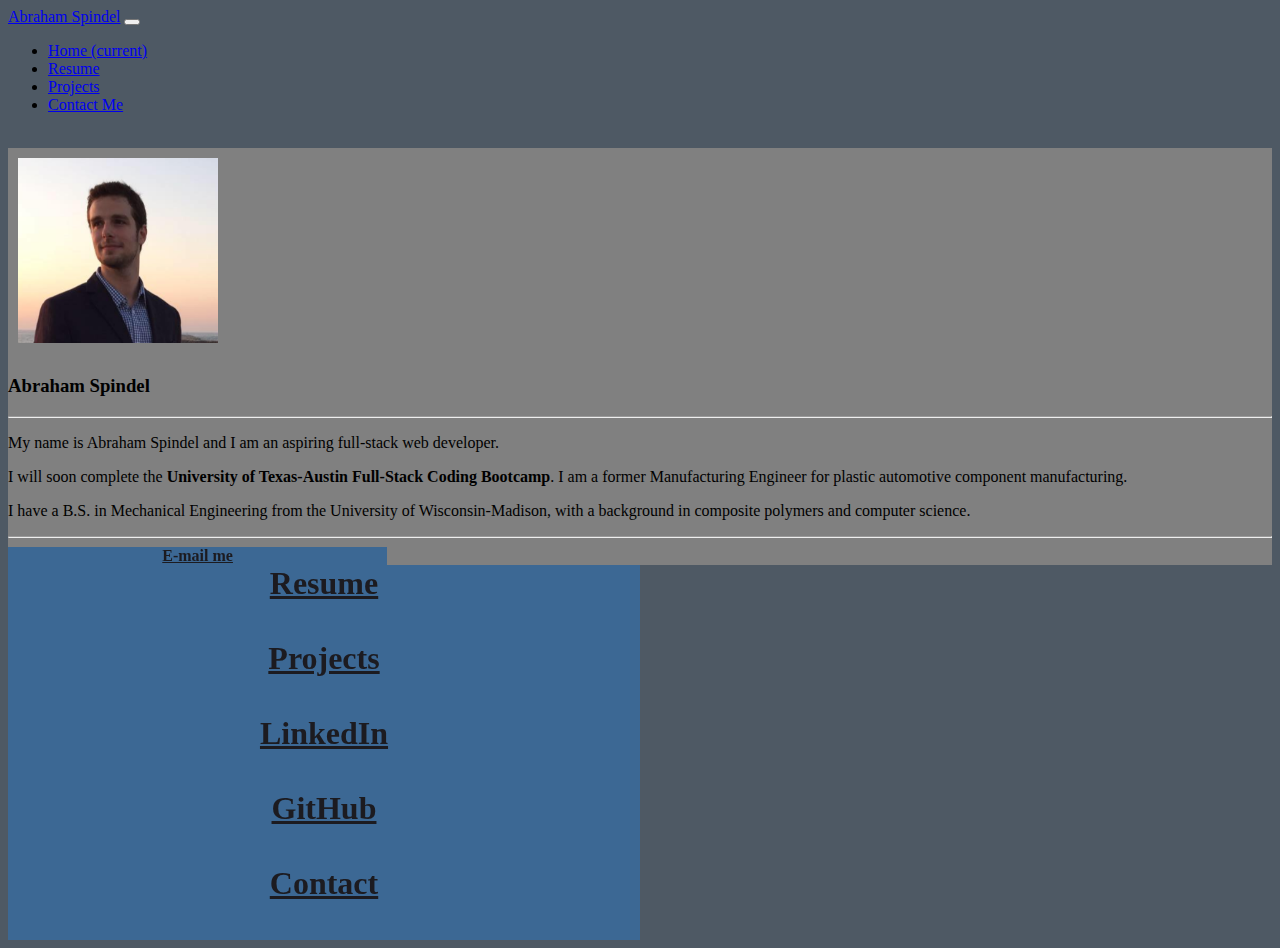
<file: index.html>
<!DOCTYPE html>
<html lang="en">

<head>
    <!-- Set character set, Title webpage, link to local CSS, and link to Bootstrap -->
    <meta charset="UTF-8" />
    <title>Abraham Spindel</title>
    <link rel="stylesheet" href="https://stackpath.bootstrapcdn.com/bootstrap/4.5.0/css/bootstrap.min.css"
        integrity="sha384-9aIt2nRpC12Uk9gS9baDl411NQApFmC26EwAOH8WgZl5MYYxFfc+NcPb1dKGj7Sk" crossorigin="anonymous">
    <link rel="stylesheet" href="./assets/css/style.css">
    <meta name="viewport" content="width=device-width, initial-scale=1">
</head>

<body>
    <nav class="navbar navbar-expand-lg navbar-dark bg-dark ">
        <div class="col-md-6">
            <a class="navbar-brand" href="./index.html">Abraham Spindel</a>
            <button class="navbar-toggler" type="button" data-toggle="collapse" data-target="#navbarSupportedContent"
                aria-controls="navbarSupportedContent" aria-expanded="false" aria-label="Toggle navigation">
                <span class="navbar-toggler-icon"></span>
            </button>
        </div>

        <div class="col-md-6 float-right">
            <div class="collapse navbar-collapse float-right" id="navbarSupportedContent">
                <ul class="navbar-nav navbar-right">
                    <li class="nav-item active">
                        <a class="nav-link" href="./index.html">Home <span class="sr-only">(current)</span></a>
                    </li>
                    <li class="nav-item">
                        <a class="nav-link" href="./pages/Resume.html">Resume</a>
                    </li>
                    <li class="nav-item">
                        <a class="nav-link" href="./pages/Projects.html">Projects</a>
                    </li>
                    <li class="nav-item ">
                        <a class="nav-link" href="./pages/Contact.html">Contact Me</a>
                    </li>
                </ul>
            </div>
        </div>
    </nav>
    <br>
    <div class="container">
        <div class="row">
            <div class="col-md-6">
                <div class="card" style="width: 100%;">
                    <img id="profile-pic" src="./assets/images/my-face.PNG" class="card-img-top" alt="...">
                    <div class="card-body">
                        <h3 class="card-title">Abraham Spindel</h3>
                        <hr>
                        <p class="card-text">
                            My name is Abraham Spindel and I am an aspiring full-stack web developer.</p>
                        <p>
                            I will soon complete the
                            <strong>University of Texas-Austin Full-Stack Coding Bootcamp</strong>. I am a former
                            Manufacturing Engineer for plastic automotive component manufacturing.
                        </p>
                        <p>I have a B.S. in
                            Mechanical
                            Engineering from the University of Wisconsin-Madison, with a background in composite
                            polymers and computer science.
                        </p>

                        <hr>

                        <div class="row">
                            <a href="mailto:AbrahamSpindel@gmail.com" id="email-me-button"
                                class="btn hvr-grow email-me-button">E-mail me</a>
                        </div>
                    </div>
                </div>
            </div>

            <!-- Links to rest of website, right half of this row -->

            <aside class="col-md-6">


                <div class="row my-4">
                    <a class="btn  link-button hvr-grow" href="./pages/Resume.html">Resume</a>

                </div>
                <div class="row my-4">
                    <a class="btn  link-button hvr-grow" href="./pages/Projects.html">Projects</a>

                </div>
                <div class="row my-4">
                    <a class="btn  link-button hvr-grow" href="https://www.linkedin.com/in/abrahamspindel/"
                        target="_blank">LinkedIn</a>

                </div>
                <div class="row my-4">
                    <a class="btn  link-button hvr-grow" href="https://github.com/abraspin" target="_blank">GitHub</a>
                </div>
                <div class="row my-4">
                    <a class="btn  link-button hvr-grow" href="./pages/Contact.html" target="_blank">Contact</a>
                </div>
            </aside>
        </div>
    </div>



    <script src="https://code.jquery.com/jquery-3.5.1.slim.min.js"
        integrity="sha384-DfXdz2htPH0lsSSs5nCTpuj/zy4C+OGpamoFVy38MVBnE+IbbVYUew+OrCXaRkfj"
        crossorigin="anonymous"></script>
    <script src="https://cdn.jsdelivr.net/npm/popper.js@1.16.0/dist/umd/popper.min.js"
        integrity="sha384-Q6E9RHvbIyZFJoft+2mJbHaEWldlvI9IOYy5n3zV9zzTtmI3UksdQRVvoxMfooAo"
        crossorigin="anonymous"></script>
    <script src="https://stackpath.bootstrapcdn.com/bootstrap/4.5.0/js/bootstrap.min.js"
        integrity="sha384-OgVRvuATP1z7JjHLkuOU7Xw704+h835Lr+6QL9UvYjZE3Ipu6Tp75j7Bh/kR0JKI"
        crossorigin="anonymous"></script>

</body>

</html>
</file>
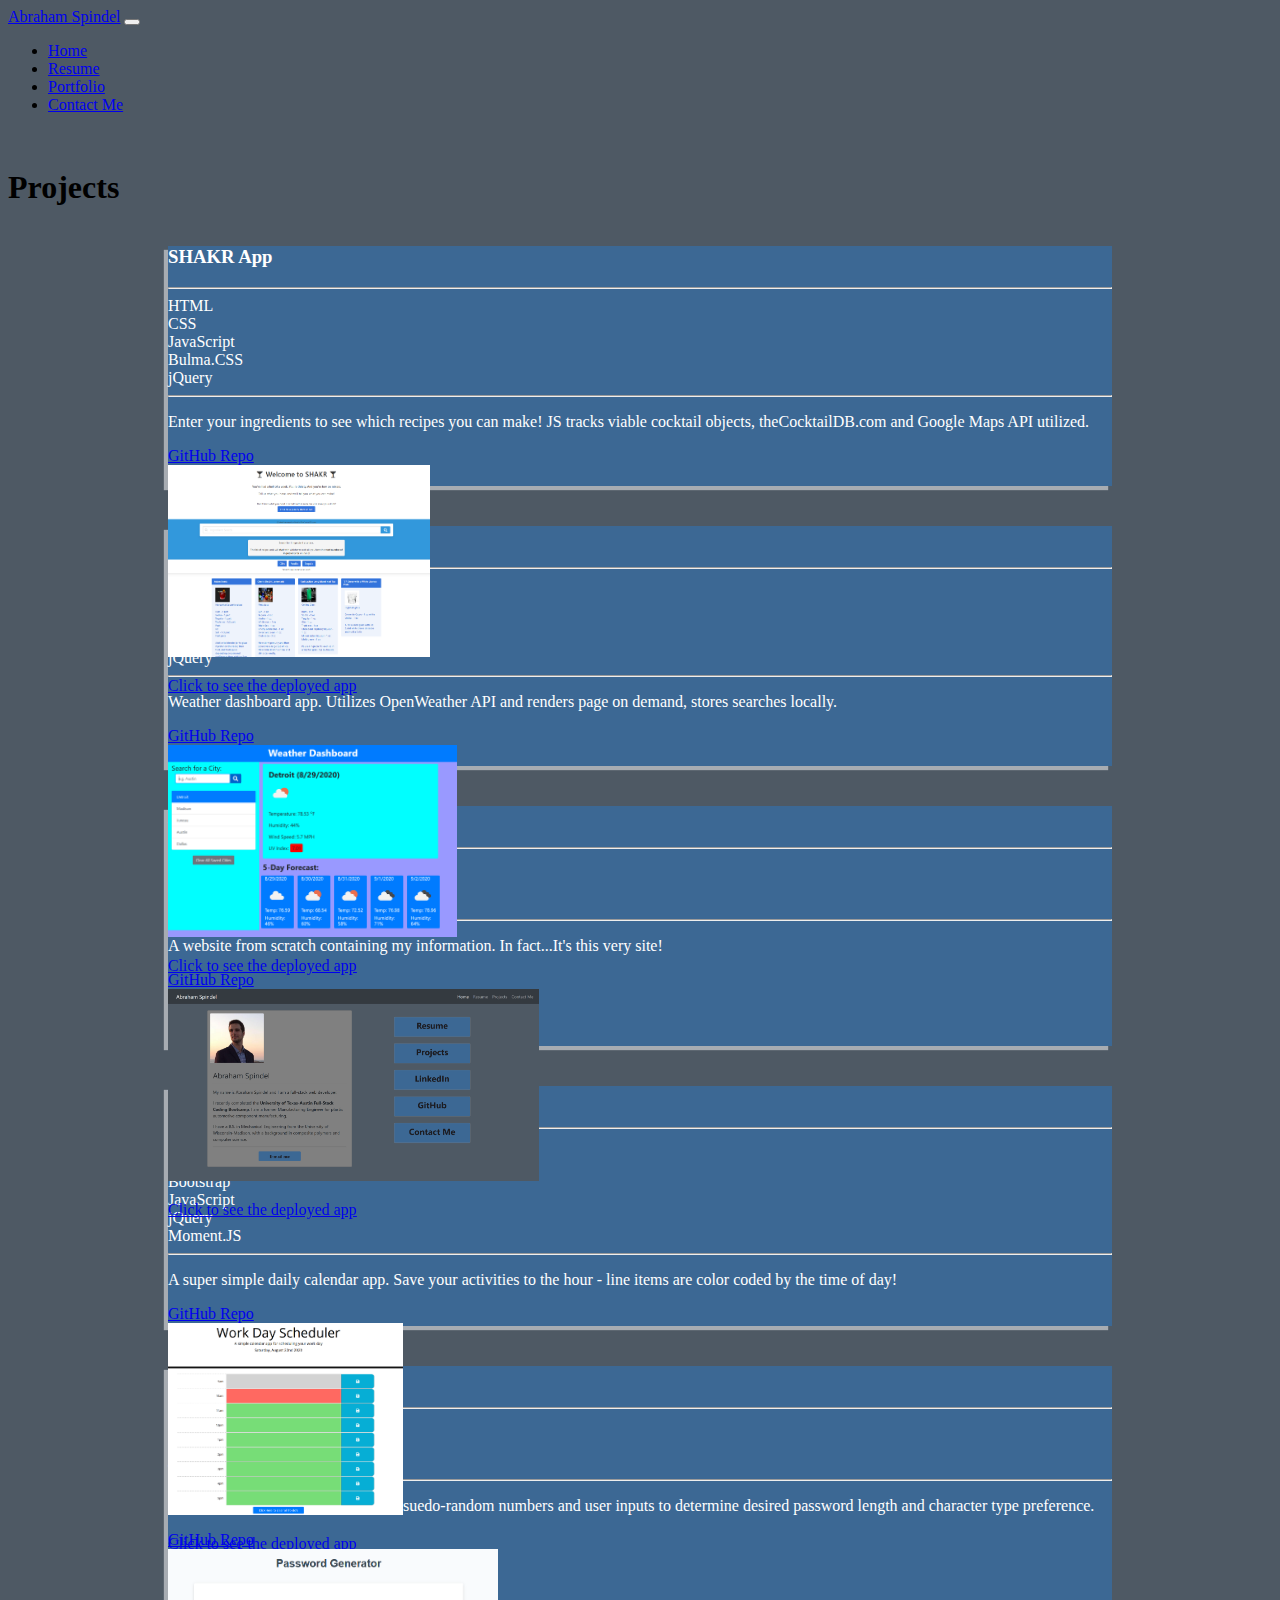
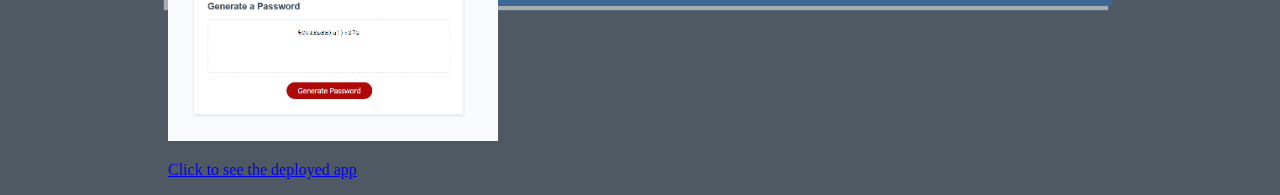
<file: pages/Portfolio.html>
<!DOCTYPE html>
<html lang="en">

<head>
    <!-- Set character set, Title webpage, link to local CSS, and link to Bootstrap -->
    <meta charset="UTF-8" />
    <title>Portfolio Page</title>
    <link rel="stylesheet" href="https://stackpath.bootstrapcdn.com/bootstrap/4.5.0/css/bootstrap.min.css"
        integrity="sha384-9aIt2nRpC12Uk9gS9baDl411NQApFmC26EwAOH8WgZl5MYYxFfc+NcPb1dKGj7Sk" crossorigin="anonymous">
    <link rel="stylesheet" href="https://maxcdn.bootstrapcdn.com/font-awesome/4.4.0/css/font-awesome.min.css">
    <link rel="stylesheet" href="../assets/css/style.css">
    <meta name="viewport" content="width=device-width, initial-scale=1">
</head>

<body>
    <!-- Navigation Bar, containing links to Home page, Resume page, Portfolio page, and contact me page -->
    <nav class="navbar navbar-expand-lg navbar-dark bg-dark">
        <div class="col-md-6">
            <a class="navbar-brand" href="../index.html">Abraham Spindel</a>
            <button class="navbar-toggler" type="button" data-toggle="collapse" data-target="#navbarSupportedContent"
                aria-controls="navbarSupportedContent" aria-expanded="false" aria-label="Toggle navigation">
                <span class="navbar-toggler-icon"></span>
            </button>
        </div>
        <!-- Navigation menu items -->
        <div class="col-md-6">
            <div class="collapse navbar-collapse float-right" id="navbarSupportedContent">
                <ul class="navbar-nav mr-auto">
                    <li class="nav-item ">
                        <a class="nav-link" href="../index.html">Home <span class="sr-only">(current)</span></a>
                    </li>
                    <li class="nav-item">
                        <a class="nav-link" href="Resume.html">Resume</a>
                    </li>
                    <li class="nav-item active">
                        <a class="nav-link" href="./portfolio.html">Portfolio</a>
                    </li>
                    <li class="nav-item ">
                        <a class="nav-link" href="./Contact.html">Contact Me</a>
                    </li>
                </ul>
            </div>
        </div>
    </nav>


    <br>

    <!-- The whole content is wrapped in the container for styling and centering on the page -->
    <section class="container-fluid  ">
        <!-- Project page title  -->
        <div class="row">
            <h1 class="text-light text-center mx-auto">Projects</h1>
        </div>

        <!-- Jumbotron style card for project - SHAKR -->
        <section style="box-shadow:-4px 4px 1px 0px rgba(255,255,255,0.5)" class="jumbotron project-listing row py-3">
            <!-- left half of project listing  -->
            <div class="col-md-9">
                <div class="row">
                    <h3 class="mb-0">SHAKR App</h3>
                </div>
                <hr class="my-2 mr-5">
                <div class="row">
                    <div class="border px-1 m-1"> HTML </div>
                    <div class="border px-1 m-1"> CSS </div>
                    <div class="border px-1 m-1"> JavaScript </div>
                    <div class="border px-1 m-1"> Bulma.CSS </div>
                    <div class="border px-1 m-1"> jQuery </div>
                </div>
                <hr class="my-2 mr-5">
                <div class="row mr-2 project-description">
                    <p>
                        Enter your ingredients to see which recipes you can make! JS tracks viable cocktail objects,
                        theCocktailDB.com and Google Maps API utilized.
                    </p>
                </div>
                <div class="row ">
                    <a class="github-link" target=" _blank"
                        href="https://github.com/abraspin/Project-1-The-Silent-Marvels-/">
                        <div class="text-info rounded bg-dark  p-2 m-1"> GitHub Repo </div>
                    </a>
                </div>
            </div>
            <!-- right half of project listing - screenshot -->
            <div class="col-md-3 my-auto">
                <div class="row">
                    <!-- link to project page, link image -->
                    <div class="hvr-grow mx-auto ">
                        <a target="_blank" href="https://abraspin.github.io/Project-1-The-Silent-Marvels-/"><img
                                style="max-height:12rem" class=" project-link-pic border img-fluid"
                                src="../assets/images/SHAKR-screenshot.png" alt="SHAKR-app-link">
                            <div class="row deployed-app-link mx-auto ">
                                <p class="font-weight-bold mx-auto text-dark text-center my-0">Click to see the deployed
                                    app
                                </p>
                            </div>
                        </a>
                    </div>
                </div>
            </div>
        </section>

        <!-- Jumbotron style card for project - WEATHER DASHBOARD -->
        <section style="box-shadow:-4px 4px 1px 0px rgba(255,255,255,0.5)" class="jumbotron project-listing row py-3">
            <!-- left half of project listing  -->
            <div class="col-md-9">
                <div class="row">
                    <h3 class="mb-0">Weather Dashboard</h3>
                </div>
                <hr class="my-2 mr-5">
                <div class="row">
                    <div class="border px-1 m-1"> HTML </div>
                    <div class="border px-1 m-1"> CSS </div>
                    <div class="border px-1 m-1"> JavaScript </div>
                    <div class="border px-1 m-1"> Bootstrap </div>
                    <div class="border px-1 m-1"> jQuery </div>
                </div>
                <hr class="my-2 mr-5">
                <div class="row mr-2 project-description">
                    <p>
                        Weather dashboard app. Utilizes OpenWeather API and renders page on demand, stores searches
                        locally.
                    </p>
                </div>
                <div class="row ">
                    <a class="github-link" target=" _blank" href="https://github.com/abraspin/Weather-Dashboard/">
                        <div class="text-info rounded bg-dark  p-2 m-1"> GitHub Repo </div>
                    </a>
                </div>
            </div>
            <!-- right half of project listing - screenshot -->
            <div class="col-md-3 my-auto">
                <div class="row">
                    <!-- link to project page, link image -->
                    <div class="hvr-grow mx-auto ">
                        <a target="_blank" href="https://abraspin.github.io/Weather-Dashboard/"><img
                                style="max-height:12rem" class=" project-link-pic border img-fluid"
                                src="../assets/images/weather-dashboard-screenshot.png"
                                alt="weather-dashboard-app-link">
                            <div class="row deployed-app-link mx-auto ">
                                <p class="font-weight-bold mx-auto text-dark text-center my-0">Click to see the deployed
                                    app
                                </p>
                            </div>
                        </a>
                    </div>
                </div>
            </div>
        </section>

        <!-- Jumbotron style card for project - THIS WEBSITE -->
        <section style="box-shadow:-4px 4px 1px 0px rgba(255,255,255,0.5)" class="jumbotron project-listing row py-3">
            <!-- left half of project listing  -->
            <div class="col-md-9">
                <div class="row">
                    <h3 class="mb-0">My Website</h3>
                </div>
                <hr class="my-2 mr-5">
                <div class="row">
                    <div class="border px-1 m-1"> HTML </div>
                    <div class="border px-1 m-1"> CSS </div>
                    <div class="border px-1 m-1"> Bootstrap </div>
                </div>
                <hr class="my-2 mr-5">
                <div class="row mr-2  project-description">
                    <p>
                        A website from scratch containing my information. In fact...It's this very site!
                    </p>
                </div>
                <div class="row ">
                    <a class="github-link" target=" _blank" href="https://github.com/abraspin/website/">
                        <div class="text-info rounded bg-dark  p-2 m-1"> GitHub Repo </div>
                    </a>
                </div>
            </div>
            <!-- right half of project listing - screenshot -->
            <div class="col-md-3 my-auto">
                <div class="row">
                    <!-- link to project page, link image -->
                    <div class="hvr-grow mx-auto ">
                        <a target="_blank" href="https://abraspin.github.io/website/"><img style="max-height:12rem"
                                class=" project-link-pic border img-fluid" src="../assets/images/Bio-Home-Snip.png"
                                alt="Home-Page-Link">
                            <div class="row deployed-app-link mx-auto ">
                                <p class="font-weight-bold mx-auto text-dark text-center my-0">Click to see the deployed
                                    app
                                </p>
                            </div>
                        </a>
                    </div>
                </div>
            </div>
        </section>

        <!-- Jumbotron style card for project - WORKDAY SCHEDULER -->
        <section style="box-shadow:-4px 4px 1px 0px rgba(255,255,255,0.5)" class="jumbotron project-listing row py-3">
            <!-- left half of project listing  -->
            <div class="col-md-9">
                <div class="row">
                    <h3 class="mb-0">Workday Scheduler</h3>
                </div>
                <hr class="my-2 mr-5">
                <div class="row">
                    <div class="border px-1 m-1"> HTML </div>
                    <div class="border px-1 m-1"> CSS </div>
                    <div class="border px-1 m-1"> Bootstrap </div>
                    <div class="border px-1 m-1"> JavaScript </div>
                    <div class="border px-1 m-1"> jQuery </div>
                    <div class="border px-1 m-1"> Moment.JS </div>
                </div>
                <hr class="my-2 mr-5">
                <div class="row mr-2  project-description">
                    <p>
                        A super simple daily calendar app. Save your activities to the hour - line items are color coded
                        by the time of day!
                    </p>
                </div>
                <div class="row ">
                    <a class="github-link" target=" _blank" href="https://github.com/abraspin/Work-Day-Scheduler/">
                        <div class="text-info rounded bg-dark  p-2 m-1"> GitHub Repo </div>
                    </a>
                </div>
            </div>
            <!-- right half of project listing - screenshot -->
            <div class="col-md-3 my-auto">
                <div class="row">
                    <!-- link to project page, link image -->
                    <div class="hvr-grow mx-auto ">
                        <a target="_blank" href="https://abraspin.github.io/Work-Day-Scheduler/"><img
                                style="max-height:12rem" class=" project-link-pic border img-fluid"
                                src="../assets/images/workday-scheduler-screenshot.png" alt="Work-Day-Scheduler-app">
                            <div class="row deployed-app-link mx-auto ">
                                <p class="font-weight-bold mx-auto text-dark text-center my-0">Click to see the deployed
                                    app
                                </p>
                            </div>
                        </a>
                    </div>
                </div>
            </div>
        </section>


        <!-- Jumbotron style card for project - PASSWORD GENERATOR -->
        <section style="box-shadow:-4px 4px 1px 0px rgba(255,255,255,0.5)" class="jumbotron project-listing row py-3">
            <!-- left half of project listing  -->
            <div class="col-md-9">
                <div class="row">
                    <h3 class="mb-0">Password Generator</h3>
                </div>
                <hr class="my-2 mr-5">
                <div class="row">
                    <div class="border px-1 m-1"> HTML </div>
                    <div class="border px-1 m-1"> CSS </div>
                    <div class="border px-1 m-1"> JavaScript </div>
                </div>
                <hr class="my-2 mr-5">
                <div class="row mr-2  project-description">
                    <p>
                        Generates a secure password using psuedo-random numbers and user inputs to determine desired
                        password length and character type preference.
                    </p>
                </div>
                <div class="row ">
                    <a class="github-link" target=" _blank" href="https://github.com/abraspin/password-generator/">
                        <div class="text-info rounded bg-dark  p-2 m-1"> GitHub Repo </div>
                    </a>
                </div>
            </div>
            <!-- right half of project listing - screenshot -->
            <div class="col-md-3 my-auto">
                <div class="row">
                    <!-- link to project page, link image -->
                    <div class="hvr-grow mx-auto ">
                        <a target="_blank" href="https://abraspin.github.io/password-generator/"><img
                                style="max-height:12rem" class=" project-link-pic border img-fluid"
                                src="../assets/images/password-generater-screenshot.png" alt="password-generator-app">
                            <div class="row deployed-app-link mx-auto ">
                                <p class="font-weight-bold mx-auto text-dark text-center my-0">Click to see the deployed
                                    app
                                </p>
                            </div>
                        </a>
                    </div>
                </div>
            </div>
        </section>
    </section>

    <!-- Javascript references -->
    <script src="https://code.jquery.com/jquery-3.5.1.slim.min.js"
        integrity="sha384-DfXdz2htPH0lsSSs5nCTpuj/zy4C+OGpamoFVy38MVBnE+IbbVYUew+OrCXaRkfj"
        crossorigin="anonymous"></script>
    <script src="https://cdn.jsdelivr.net/npm/popper.js@1.16.0/dist/umd/popper.min.js"
        integrity="sha384-Q6E9RHvbIyZFJoft+2mJbHaEWldlvI9IOYy5n3zV9zzTtmI3UksdQRVvoxMfooAo"
        crossorigin="anonymous"></script>
    <script src="https://stackpath.bootstrapcdn.com/bootstrap/4.5.0/js/bootstrap.min.js"
        integrity="sha384-OgVRvuATP1z7JjHLkuOU7Xw704+h835Lr+6QL9UvYjZE3Ipu6Tp75j7Bh/kR0JKI"
        crossorigin="anonymous"></script>


</body>

</html>
</file>
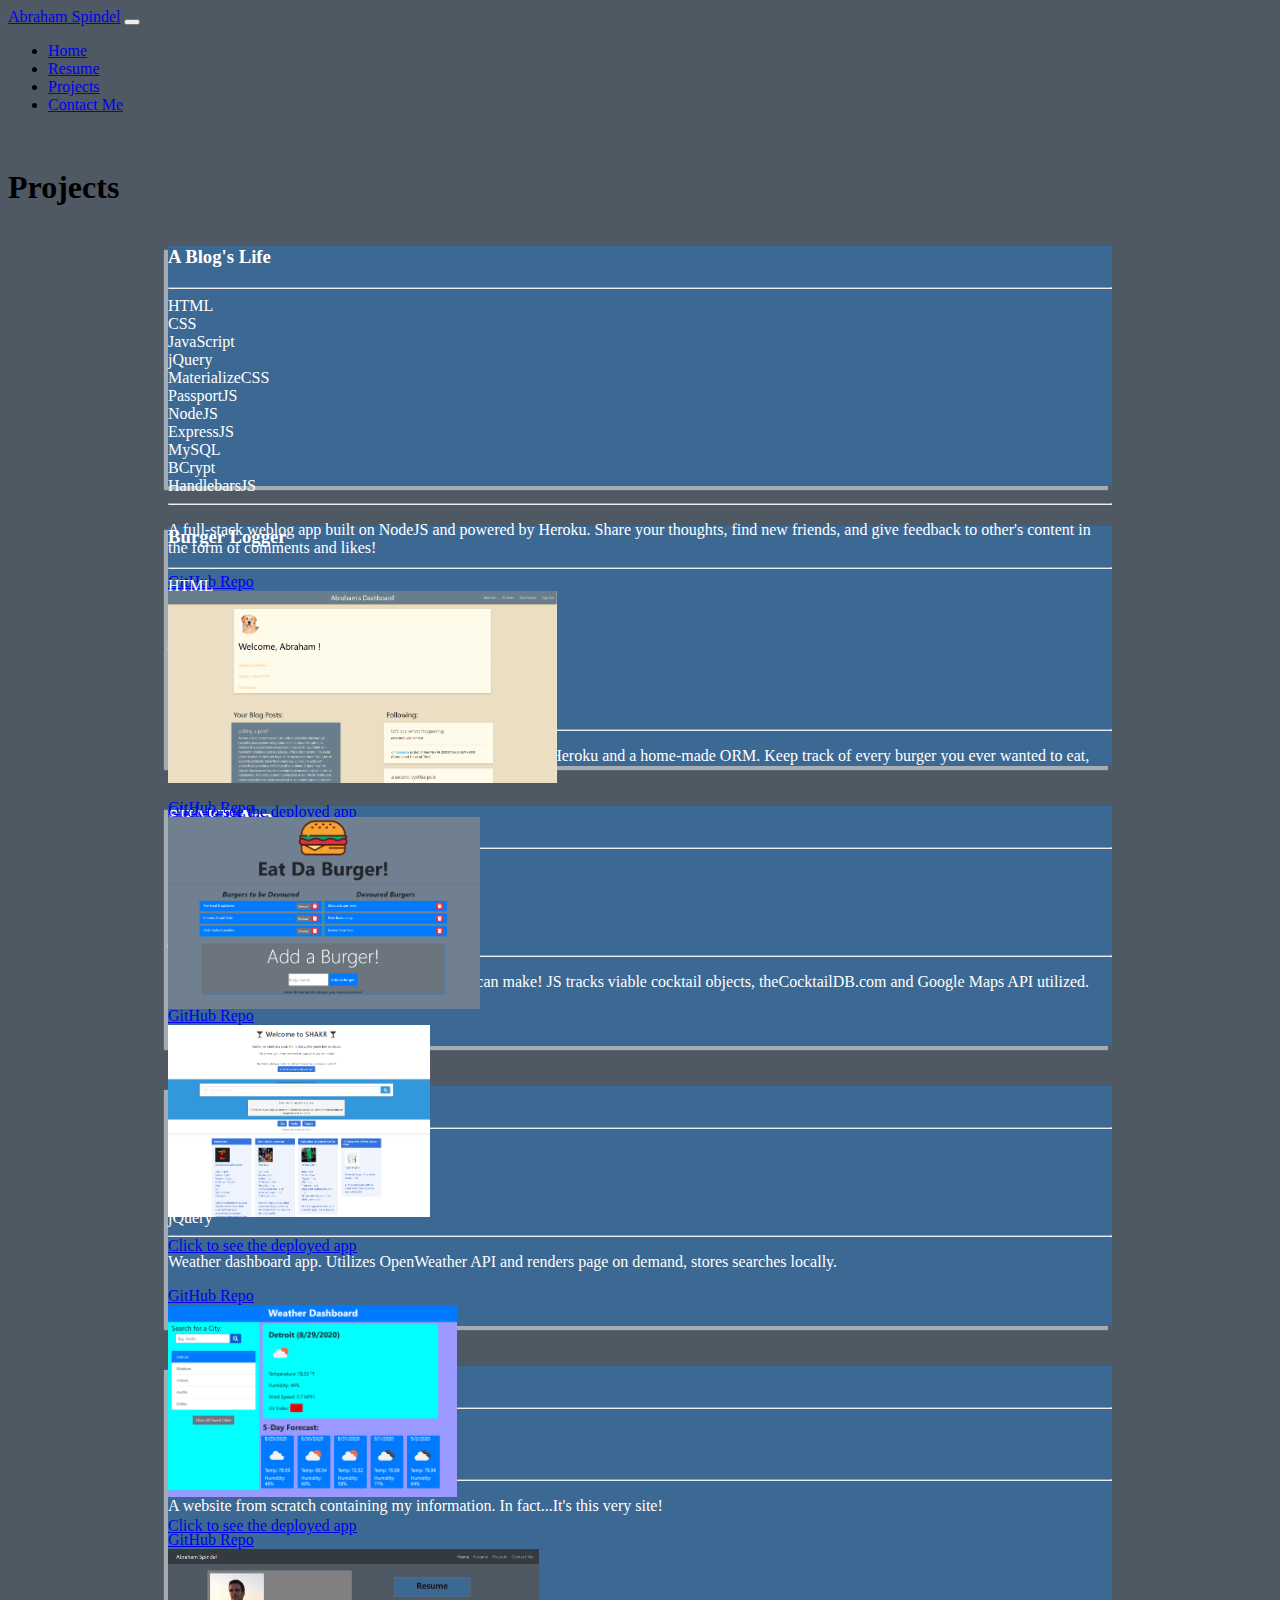
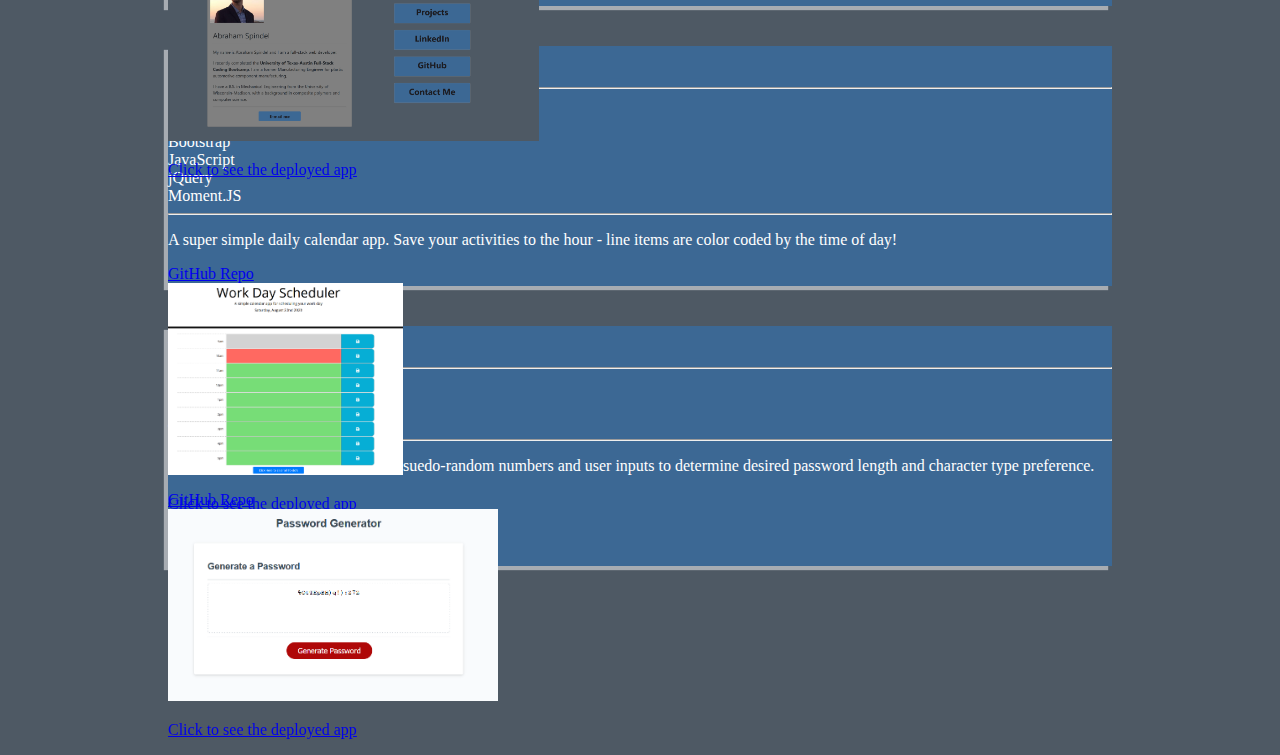
<file: pages/Projects.html>
<!DOCTYPE html>
<html lang="en">

<head>
    <!-- Set character set, Title webpage, link to local CSS, and link to Bootstrap -->
    <meta charset="UTF-8" />
    <title>Projects Page</title>
    <link rel="stylesheet" href="https://stackpath.bootstrapcdn.com/bootstrap/4.5.0/css/bootstrap.min.css"
        integrity="sha384-9aIt2nRpC12Uk9gS9baDl411NQApFmC26EwAOH8WgZl5MYYxFfc+NcPb1dKGj7Sk" crossorigin="anonymous">
    <link rel="stylesheet" href="https://maxcdn.bootstrapcdn.com/font-awesome/4.4.0/css/font-awesome.min.css">
    <link rel="stylesheet" href="../assets/css/style.css">
    <meta name="viewport" content="width=device-width, initial-scale=1">
</head>

<body>
    <!-- Navigation Bar, containing links to Home page, Resume page, Projects page, and contact me page -->
    <nav class="navbar navbar-expand-lg navbar-dark bg-dark">
        <div class="col-md-6">
            <a class="navbar-brand" href="../index.html">Abraham Spindel</a>
            <button class="navbar-toggler" type="button" data-toggle="collapse" data-target="#navbarSupportedContent"
                aria-controls="navbarSupportedContent" aria-expanded="false" aria-label="Toggle navigation">
                <span class="navbar-toggler-icon"></span>
            </button>
        </div>
        <!-- Navigation menu items -->
        <div class="col-md-6">
            <div class="collapse navbar-collapse float-right" id="navbarSupportedContent">
                <ul class="navbar-nav mr-auto">
                    <li class="nav-item ">
                        <a class="nav-link" href="../index.html">Home <span class="sr-only">(current)</span></a>
                    </li>
                    <li class="nav-item">
                        <a class="nav-link" href="Resume.html">Resume</a>
                    </li>
                    <li class="nav-item active">
                        <a class="nav-link" href="./Projects.html">Projects</a>
                    </li>
                    <li class="nav-item ">
                        <a class="nav-link" href="./Contact.html">Contact Me</a>
                    </li>
                </ul>
            </div>
        </div>
    </nav>


    <br>

    <!-- The whole content is wrapped in the container for styling and centering on the page -->
    <section class="container-fluid  ">
        <!-- Project page title  -->
        <div class="row">
            <h1 class="text-light text-center mx-auto">Projects</h1>
        </div>



        <!-- Jumbotron style card for project - It's a Blog's Life -->
        <section class="jumbotron project-listing row py-3">
            <!-- left half of project listing  -->
            <div class="col-md-9">
                <div class="row">
                    <h3 class="mb-0">A Blog's Life</h3>
                </div>
                <hr class="my-2 mr-5">
                <div class="row">
                    <div class="border px-1 m-1"> HTML </div>
                    <div class="border px-1 m-1"> CSS </div>
                    <div class="border px-1 m-1"> JavaScript </div>
                    <div class="border px-1 m-1"> jQuery </div>
                    <div class="border px-1 m-1"> MaterializeCSS </div>
                    <div class="border px-1 m-1"> PassportJS </div>
                    <div class="border px-1 m-1"> NodeJS </div>
                    <div class="border px-1 m-1"> ExpressJS </div>
                    <div class="border px-1 m-1"> MySQL </div>
                    <div class="border px-1 m-1"> BCrypt </div>
                    <div class="border px-1 m-1"> HandlebarsJS </div>
                </div>
                <hr class="my-2 mr-5">
                <div class="row mr-2 project-description">
                    <p>
                        A full-stack weblog app built on NodeJS and powered by Heroku. Share your thoughts, find new
                        friends, and give feedback to other's content in the form of comments and likes!
                    </p>
                </div>
                <div class="row ">
                    <a class="github-link" target=" _blank" href="https://github.com/Cenzo-cmd/A-Blogs-Life">
                        <div class="text-info rounded bg-dark  p-2 m-1"> GitHub Repo </div>
                    </a>
                </div>
            </div>
            <!-- right half of project listing - screenshot -->
            <div class="col-md-3 my-auto">
                <div class="row">
                    <!-- link to project page, link image -->
                    <div class="hvr-grow mx-auto ">
                        <a target="_blank" href="https://its-a-blogs-life.herokuapp.com/"><img style="max-height:12rem"
                                class=" project-link-pic border img-fluid"
                                src="../assets/images/blogs-life-app-screenshot.png" alt="a-blogs-life-link">
                            <div class="row deployed-app-link mx-auto ">
                                <p class="font-weight-bold mx-auto text-dark text-center my-0">Click to see the deployed
                                    app
                                </p>
                            </div>
                        </a>
                    </div>
                </div>
            </div>
        </section>


        <!-- Jumbotron style card for project - Burger Logger -->
        <section class="jumbotron project-listing row py-3">
            <!-- left half of project listing  -->
            <div class="col-md-9">
                <div class="row">
                    <h3 class="mb-0">Burger Logger</h3>
                </div>
                <hr class="my-2 mr-5">
                <div class="row">
                    <div class="border px-1 m-1"> HTML </div>
                    <div class="border px-1 m-1"> CSS </div>
                    <div class="border px-1 m-1"> JavaScript </div>
                    <div class="border px-1 m-1"> jQuery </div>
                    <div class="border px-1 m-1"> MaterializeCSS </div>
                    <div class="border px-1 m-1"> NodeJS </div>
                    <div class="border px-1 m-1"> ExpressJS </div>
                    <div class="border px-1 m-1"> MySQL </div>
                </div>
                <hr class="my-2 mr-5">
                <div class="row mr-2 project-description">
                    <p>
                        A full-stack deployed app built on NodeJS and powered by Heroku and a home-made ORM. Keep track
                        of every burger you ever wanted to eat, and keep track of which you've had!
                    </p>
                </div>
                <div class="row ">
                    <a class="github-link" target=" _blank" href="https://github.com/abraspin/burger">
                        <div class="text-info rounded bg-dark  p-2 m-1"> GitHub Repo </div>
                    </a>
                </div>
            </div>
            <!-- right half of project listing - screenshot -->
            <div class="col-md-3 my-auto">
                <div class="row">
                    <!-- link to project page, link image -->
                    <div class="hvr-grow mx-auto ">
                        <a target="_blank" href="https://blooming-citadel-89153.herokuapp.com/"><img
                                style="max-height:12rem" class=" project-link-pic border img-fluid"
                                src="../assets/images/burger-app-screenshot.png" alt="burger-app-link">
                            <div class="row deployed-app-link mx-auto ">
                                <p class="font-weight-bold mx-auto text-dark text-center my-0">Click to see the deployed
                                    app
                                </p>
                            </div>
                        </a>
                    </div>
                </div>
            </div>
        </section>


        <!-- Jumbotron style card for project - SHAKR -->
        <section class="jumbotron project-listing row py-3">
            <!-- left half of project listing  -->
            <div class="col-md-9">
                <div class="row">
                    <h3 class="mb-0">SHAKR App</h3>
                </div>
                <hr class="my-2 mr-5">
                <div class="row">
                    <div class="border px-1 m-1"> HTML </div>
                    <div class="border px-1 m-1"> CSS </div>
                    <div class="border px-1 m-1"> JavaScript </div>
                    <div class="border px-1 m-1"> Bulma.CSS </div>
                    <div class="border px-1 m-1"> jQuery </div>
                </div>
                <hr class="my-2 mr-5">
                <div class="row mr-2 project-description">
                    <p>
                        Enter your ingredients to see which recipes you can make! JS tracks viable cocktail objects,
                        theCocktailDB.com and Google Maps API utilized.
                    </p>
                </div>
                <div class="row ">
                    <a class="github-link" target=" _blank"
                        href="https://github.com/abraspin/Project-1-The-Silent-Marvels-/">
                        <div class="text-info rounded bg-dark  p-2 m-1"> GitHub Repo </div>
                    </a>
                </div>
            </div>
            <!-- right half of project listing - screenshot -->
            <div class="col-md-3 my-auto">
                <div class="row">
                    <!-- link to project page, link image -->
                    <div class="hvr-grow mx-auto ">
                        <a target="_blank" href="https://abraspin.github.io/Project-1-The-Silent-Marvels-/"><img
                                style="max-height:12rem" class=" project-link-pic border img-fluid"
                                src="../assets/images/SHAKR-screenshot.png" alt="SHAKR-app-link">
                            <div class="row deployed-app-link mx-auto ">
                                <p class="font-weight-bold mx-auto text-dark text-center my-0">Click to see the deployed
                                    app
                                </p>
                            </div>
                        </a>
                    </div>
                </div>
            </div>
        </section>

        <!-- Jumbotron style card for project - WEATHER DASHBOARD -->
        <section class="jumbotron project-listing row py-3">
            <!-- left half of project listing  -->
            <div class="col-md-9">
                <div class="row">
                    <h3 class="mb-0">Weather Dashboard</h3>
                </div>
                <hr class="my-2 mr-5">
                <div class="row">
                    <div class="border px-1 m-1"> HTML </div>
                    <div class="border px-1 m-1"> CSS </div>
                    <div class="border px-1 m-1"> JavaScript </div>
                    <div class="border px-1 m-1"> Bootstrap </div>
                    <div class="border px-1 m-1"> jQuery </div>
                </div>
                <hr class="my-2 mr-5">
                <div class="row mr-2 project-description">
                    <p>
                        Weather dashboard app. Utilizes OpenWeather API and renders page on demand, stores searches
                        locally.
                    </p>
                </div>
                <div class="row ">
                    <a class="github-link" target=" _blank" href="https://github.com/abraspin/Weather-Dashboard/">
                        <div class="text-info rounded bg-dark  p-2 m-1"> GitHub Repo </div>
                    </a>
                </div>
            </div>
            <!-- right half of project listing - screenshot -->
            <div class="col-md-3 my-auto">
                <div class="row">
                    <!-- link to project page, link image -->
                    <div class="hvr-grow mx-auto ">
                        <a target="_blank" href="https://abraspin.github.io/Weather-Dashboard/"><img
                                style="max-height:12rem" class=" project-link-pic border img-fluid"
                                src="../assets/images/weather-dashboard-screenshot.png"
                                alt="weather-dashboard-app-link">
                            <div class="row deployed-app-link mx-auto ">
                                <p class="font-weight-bold mx-auto text-dark text-center my-0">Click to see the deployed
                                    app
                                </p>
                            </div>
                        </a>
                    </div>
                </div>
            </div>
        </section>

        <!-- Jumbotron style card for project - THIS WEBSITE -->
        <section class="jumbotron project-listing row py-3">
            <!-- left half of project listing  -->
            <div class="col-md-9">
                <div class="row">
                    <h3 class="mb-0">My Website</h3>
                </div>
                <hr class="my-2 mr-5">
                <div class="row">
                    <div class="border px-1 m-1"> HTML </div>
                    <div class="border px-1 m-1"> CSS </div>
                    <div class="border px-1 m-1"> Bootstrap </div>
                </div>
                <hr class="my-2 mr-5">
                <div class="row mr-2  project-description">
                    <p>
                        A website from scratch containing my information. In fact...It's this very site!
                    </p>
                </div>
                <div class="row ">
                    <a class="github-link" target=" _blank" href="https://github.com/abraspin/website/">
                        <div class="text-info rounded bg-dark  p-2 m-1"> GitHub Repo </div>
                    </a>
                </div>
            </div>
            <!-- right half of project listing - screenshot -->
            <div class="col-md-3 my-auto">
                <div class="row">
                    <!-- link to project page, link image -->
                    <div class="hvr-grow mx-auto ">
                        <a target="_blank" href="https://abraspin.github.io/website/"><img style="max-height:12rem"
                                class=" project-link-pic border img-fluid" src="../assets/images/Bio-Home-Snip.png"
                                alt="Home-Page-Link">
                            <div class="row deployed-app-link mx-auto ">
                                <p class="font-weight-bold mx-auto text-dark text-center my-0">Click to see the deployed
                                    app
                                </p>
                            </div>
                        </a>
                    </div>
                </div>
            </div>
        </section>

        <!-- Jumbotron style card for project - WORKDAY SCHEDULER -->
        <section class="jumbotron project-listing row py-3">
            <!-- left half of project listing  -->
            <div class="col-md-9">
                <div class="row">
                    <h3 class="mb-0">Workday Scheduler</h3>
                </div>
                <hr class="my-2 mr-5">
                <div class="row">
                    <div class="border px-1 m-1"> HTML </div>
                    <div class="border px-1 m-1"> CSS </div>
                    <div class="border px-1 m-1"> Bootstrap </div>
                    <div class="border px-1 m-1"> JavaScript </div>
                    <div class="border px-1 m-1"> jQuery </div>
                    <div class="border px-1 m-1"> Moment.JS </div>
                </div>
                <hr class="my-2 mr-5">
                <div class="row mr-2  project-description">
                    <p>
                        A super simple daily calendar app. Save your activities to the hour - line items are color coded
                        by the time of day!
                    </p>
                </div>
                <div class="row ">
                    <a class="github-link" target=" _blank" href="https://github.com/abraspin/Work-Day-Scheduler/">
                        <div class="text-info rounded bg-dark  p-2 m-1"> GitHub Repo </div>
                    </a>
                </div>
            </div>
            <!-- right half of project listing - screenshot -->
            <div class="col-md-3 my-auto">
                <div class="row">
                    <!-- link to project page, link image -->
                    <div class="hvr-grow mx-auto ">
                        <a target="_blank" href="https://abraspin.github.io/Work-Day-Scheduler/"><img
                                style="max-height:12rem" class=" project-link-pic border img-fluid"
                                src="../assets/images/workday-scheduler-screenshot.png" alt="Work-Day-Scheduler-app">
                            <div class="row deployed-app-link mx-auto ">
                                <p class="font-weight-bold mx-auto text-dark text-center my-0">Click to see the deployed
                                    app
                                </p>
                            </div>
                        </a>
                    </div>
                </div>
            </div>
        </section>


        <!-- Jumbotron style card for project - PASSWORD GENERATOR -->
        <section class="jumbotron project-listing row py-3">
            <!-- left half of project listing  -->
            <div class="col-md-9">
                <div class="row">
                    <h3 class="mb-0">Password Generator</h3>
                </div>
                <hr class="my-2 mr-5">
                <div class="row">
                    <div class="border px-1 m-1"> HTML </div>
                    <div class="border px-1 m-1"> CSS </div>
                    <div class="border px-1 m-1"> JavaScript </div>
                </div>
                <hr class="my-2 mr-5">
                <div class="row mr-2  project-description">
                    <p>
                        Generates a secure password using psuedo-random numbers and user inputs to determine desired
                        password length and character type preference.
                    </p>
                </div>
                <div class="row ">
                    <a class="github-link" target=" _blank" href="https://github.com/abraspin/password-generator/">
                        <div class="text-info rounded bg-dark  p-2 m-1"> GitHub Repo </div>
                    </a>
                </div>
            </div>
            <!-- right half of project listing - screenshot -->
            <div class="col-md-3 my-auto">
                <div class="row">
                    <!-- link to project page, link image -->
                    <div class="hvr-grow mx-auto ">
                        <a target="_blank" href="https://abraspin.github.io/password-generator/"><img
                                style="max-height:12rem" class=" project-link-pic border img-fluid"
                                src="../assets/images/password-generater-screenshot.png" alt="password-generator-app">
                            <div class="row deployed-app-link mx-auto ">
                                <p class="font-weight-bold mx-auto text-dark text-center my-0">Click to see the deployed
                                    app
                                </p>
                            </div>
                        </a>
                    </div>
                </div>
            </div>
        </section>
    </section>

    <!-- Javascript references -->
    <script src="https://code.jquery.com/jquery-3.5.1.slim.min.js"
        integrity="sha384-DfXdz2htPH0lsSSs5nCTpuj/zy4C+OGpamoFVy38MVBnE+IbbVYUew+OrCXaRkfj"
        crossorigin="anonymous"></script>
    <script src="https://cdn.jsdelivr.net/npm/popper.js@1.16.0/dist/umd/popper.min.js"
        integrity="sha384-Q6E9RHvbIyZFJoft+2mJbHaEWldlvI9IOYy5n3zV9zzTtmI3UksdQRVvoxMfooAo"
        crossorigin="anonymous"></script>
    <script src="https://stackpath.bootstrapcdn.com/bootstrap/4.5.0/js/bootstrap.min.js"
        integrity="sha384-OgVRvuATP1z7JjHLkuOU7Xw704+h835Lr+6QL9UvYjZE3Ipu6Tp75j7Bh/kR0JKI"
        crossorigin="anonymous"></script>


</body>

</html>
</file>
<file: assets/css/style.css>
body {
  background-color: #4e5964;
}


/* both bc otherwise there was a white margin around it */
.card-body,
.card {
  background-color: grey;
}

#profile-pic {
  max-width: 200px;
  max-height: 200px;
  margin: 10px;
  text-align: center;
  /* ****why does this work to keep the picture inside the card at XS windows width? */
  width: 80%;
}

#email-me-button {
  position: relative;
  text-align: center;
  width: 30%;
  color: rgb(28, 27, 32);
  font-weight: bold;
  margin: 0 auto;
  background-color: #3c6894;
  border-color: gray;
}

#email-me-button:hover {
  color: white;

}


.link-button {
  width: 50%;
  height: 75px;
  margin: 0 auto;
  text-align: center;
  vertical-align: middle;
  font-size: 32px;
  color: rgb(28, 27, 32);
  font-weight: bold;
  background-color: #3c6894;
  border-color: gray
}

/* Grow */
.hvr-grow {
  display: inline-block;
  vertical-align: middle;
  -webkit-transform: perspective(1px) translateZ(0);
  transform: perspective(1px) translateZ(0);
  box-shadow: 0 0 1px rgba(0, 0, 0, 0);
  -webkit-transition-duration: 0.3s;
  transition-duration: 0.3s;
  -webkit-transition-property: transform;
  transition-property: transform;
}

.hvr-grow:hover,
.hvr-grow:focus,
.hvr-grow:active {
  -webkit-transform: scale(1.1);
  transform: scale(1.1);
}

.contact-me-form {

  width: 100%;
  height: 1000px;
  position: relative;
  margin: 0px;
  padding: 0px;
  border: 0px;
}

.embedResume {
  width: 100%;
  height: 1000px;
}



.project-listing {
  margin: 40px;

  color: #fff;
}


.jumbotron {
  background-color: #3c6894;
  height: 15rem;
  box-shadow: -4px 4px 1px 0px rgba(255, 255, 255, 0.5);
  margin-right: 10rem;
  margin-left: 10rem
}



@media only screen and (max-width: 768px) {
  .project-link-pic {
    display: none
  }

  .deployed-app-link {
    border-style: groove;
    border-color: black;
    border-radius: 5%;
    width: 70%;
    background-color: slategray;
  }

  .jumbotron {
    margin-left: .5rem;
    margin-right: .5rem;
    height: 26rem
  }

  .project-description {
    margin: 0 auto
  }

  .github-link {
    margin: 0 auto
  }
}
</file>
